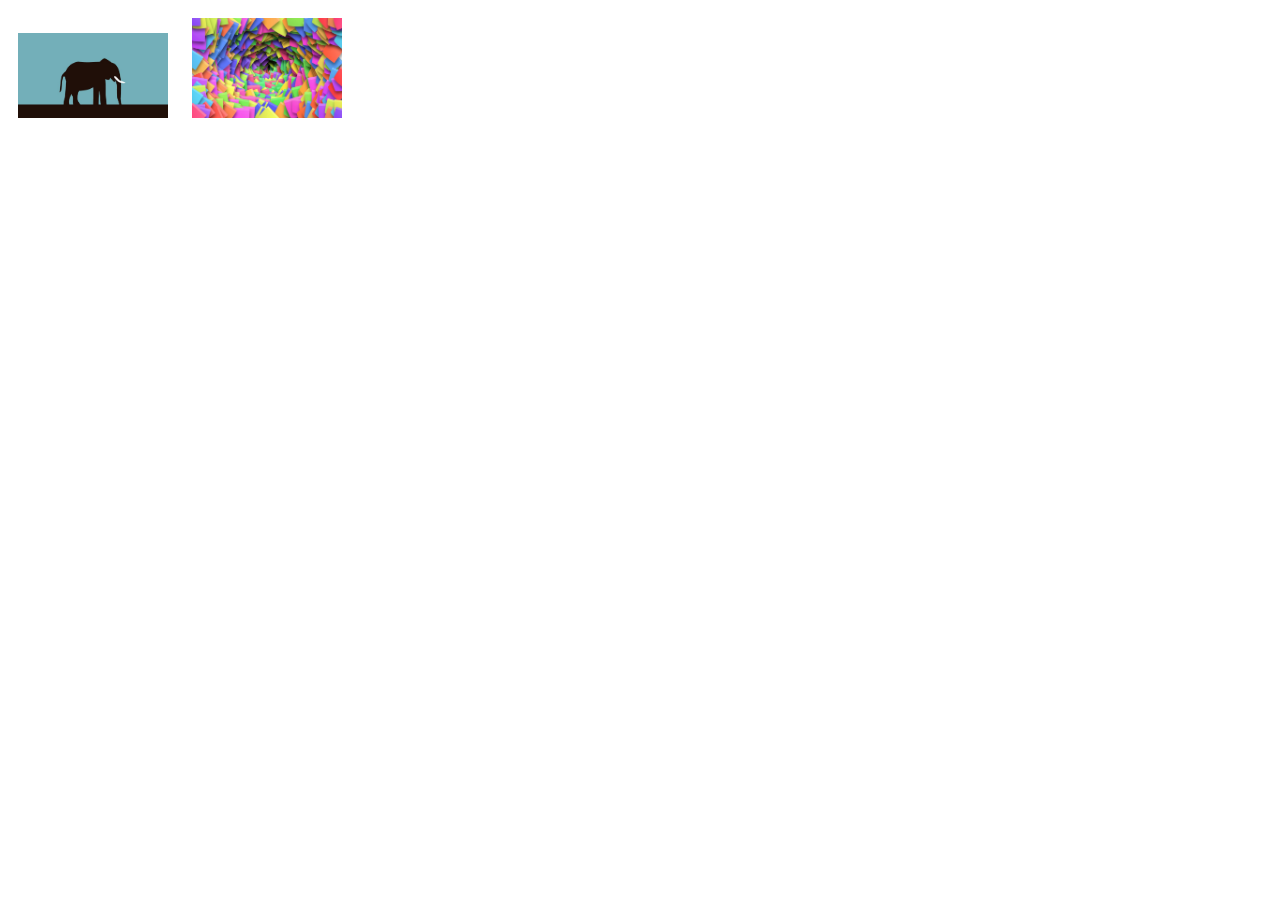
<file: One-Page-Website/index.html>
<!DOCTYPE html>
<html lang="en">
<head>
    <meta charset="UTF-8">
    <meta name="viewport" content="width=device-width, initial-scale=1.0">
    <link rel="stylesheet" href="style.css">
    <title>One-Page-Website</title>
</head>
<body>
    <div class="gallery">
        <img src="images/image1.png" alt="Image 1" class="lightbox-image" />
        <img src="images/image2.png" alt="Image 2" class="lightbox-image" />
      </div>
      
      <div id="lightbox" class="lightbox">
        <span class="close">&times;</span>
        <img class="lightbox-content" id="lightbox-img" />
      </div>
      <script src="script.js"></script>
</body>
</html>
</file>
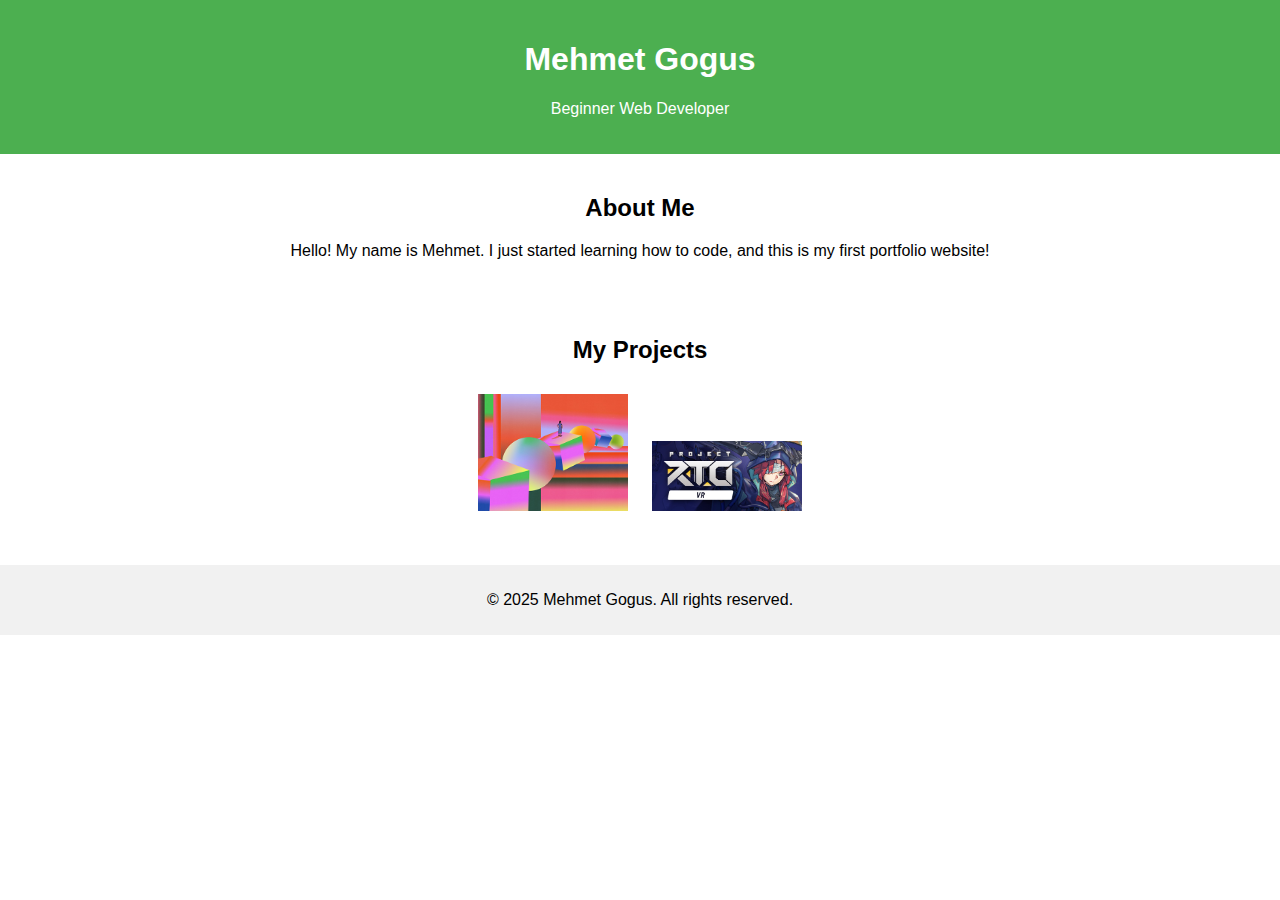
<file: Portfolio-Website/index.html>
<!DOCTYPE html>
<html lang="en">

<head>
  <meta charset="UTF-8">
  <meta name="viewport" content="width=device-width, initial-scale=1.0">
  <title>Mehmet Gogus Portfolio</title>
  <link rel="stylesheet" href="style.css">
</head>

<body>
  <header>
    <h1>Mehmet Gogus</h1>
    <p>Beginner Web Developer</p>
  </header>

  <section>
    <h2>About Me</h2>
    <p>Hello! My name is Mehmet. I just started learning how to code, and this is my first portfolio website!</p>
  </section>

  <section>
    <h2>My Projects</h2>
    <div class="gallery">
      <img src="images/project1.png" alt="Project 1" class="lightbox-image">
      <img src="images/project2.png" alt="Project 2" class="lightbox-image">
    </div>
  </section>

  <div id="lightbox" class="lightbox">
    <span class="close">&times;</span>
    <img class="lightbox-content" id="lightbox-img">
  </div>

  <footer>
    <p>&copy; 2025 Mehmet Gogus. All rights reserved.</p>
  </footer>

  <script src="script.js"></script>
</body>

</html>
</file>
<file: Portfolio-Website/style.css>
body {
  font-family: Arial, sans-serif;
  margin: 0;
  padding: 0;
  text-align: center;
}
header {
  background-color: #4CAF50;
  color: white;
  padding: 20px 0;
}
section {
  padding: 20px;
}
.gallery img {
  width: 150px;
  margin: 10px;
  cursor: pointer;
}
.lightbox {
  display: none;
  position: fixed;
  top: 0;
  left: 0;
  width: 100%;
  height: 100%;
  background: rgba(0, 0, 0, 0.8);
  justify-content: center;
  align-items: center;
}
.lightbox-content {
  max-width: 90%;
  max-height: 90%;
}
.close {
  position: absolute;
  top: 20px;
  right: 30px;
  font-size: 30px;
  color: white;
  cursor: pointer;
}
footer {
  background-color: #f1f1f1;
  padding: 10px 0;
  margin-top: 20px;
}
</file>
<file: One-Page-Website/style.css>
.gallery img {
    width: 150px;
    margin: 10px;
    cursor: pointer;
  }
  
  .lightbox {
    display: none;
    position: fixed;
    top: 0;
    left: 0;
    width: 100%;
    height: 100%;
    background: rgba(0, 0, 0, 0.8);
    justify-content: center;
    align-items: center;
  }
  
  .lightbox-content {
    max-width: 90%;
    max-height: 90%;
  }
  
  .close {
    position: absolute;
    top: 20px;
    right: 30px;
    font-size: 30px;
    color: white;
    cursor: pointer;
  }
</file>
